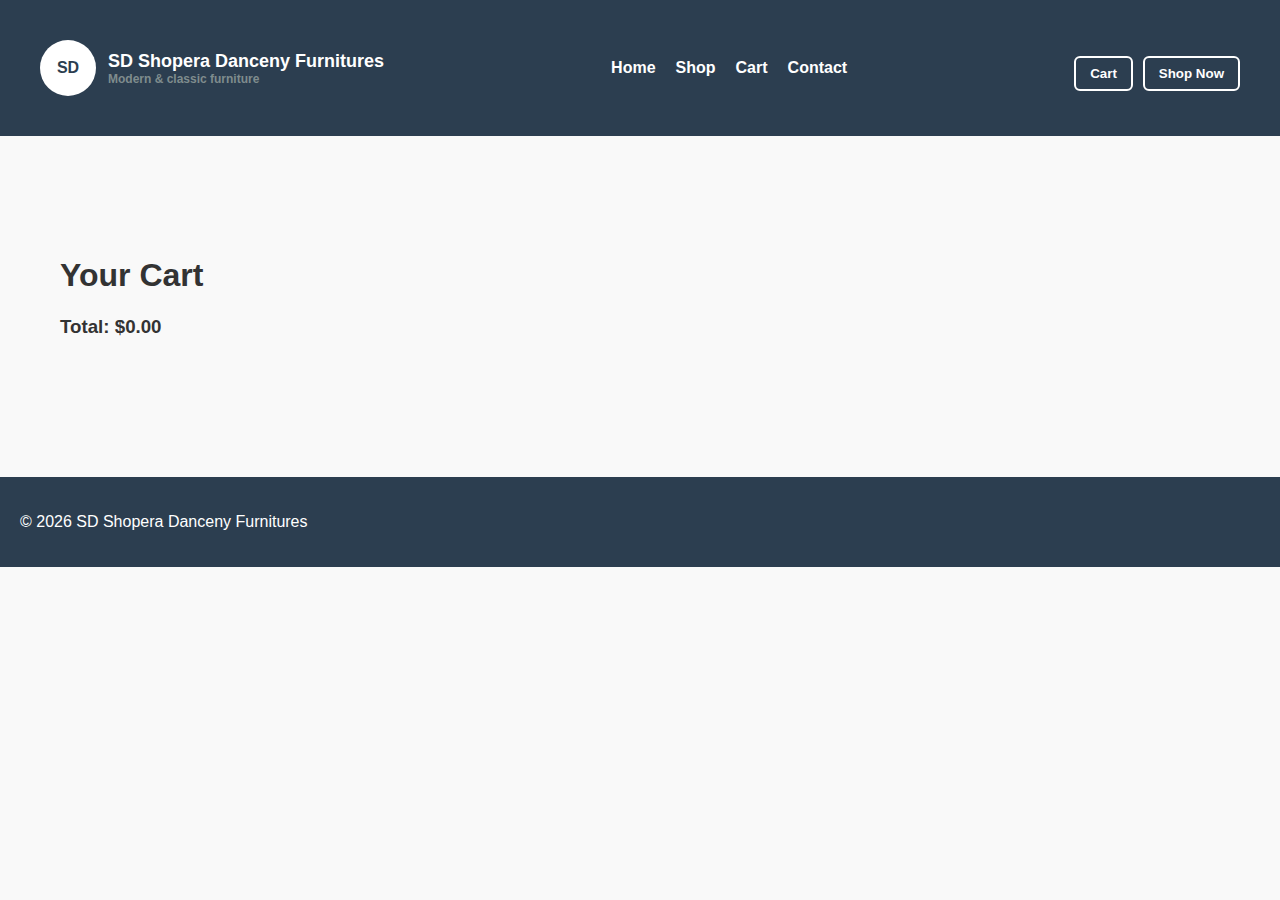
<file: cart.html>
<!DOCTYPE html>
<html lang="en">
<head>
  <meta charset="UTF-8" />
  <meta name="viewport" content="width=device-width,initial-scale=1" />
  <title>Your Cart — SD Shopera Danceny Furnitures</title>
  <link rel="stylesheet" href="style.css" />
</head>
<body>
    <!-- Header content here -->
     <header>
  <div class="container nav">
    <div class="brand">
      <div class="logo">SD</div>
      <div>
        <div class="brand-name">SD Shopera Danceny Furnitures</div>
        <div class="tagline">Modern & classic furniture</div>
      </div>
    </div>

      <!-- Top Navbar (for desktop only) -->
<nav id="main-navbar">
  <a href="index.html">Home</a>
  <a href="Shop.html">Shop</a>
  <a href="cart.html">Cart</a>
  <a href="Contact.html">Contact</a>
</nav>

<!-- Hamburger Icon (mobile only) -->
<div class="menu-toggle" onclick="toggleSidebar()">☰</div>

<!-- Sidebar Menu (mobile only) -->
<div id="sidebar">
  <a href="index.html">Home</a>
  <a href="Shop.html">Shop</a>
  <a href="cart.html">Cart</a>
  <a href="Contact.html">Contact</a>
</div>
    
    <div class="actions">
      <a href="cart.html">
  <button class="secondary">Cart</button>
</a>

      <a href="shop.html" target="_blank">
  <button class="secondary">Shop Now</button>
</a>

    </div>
  </div>


  </header>

  <main class="container">
    <section class="section">
      <h1>Your Cart</h1>
      <div id="cart-items"></div>
      <h3>Total: $<span id="cart-total">0</span></h3>
    </section>
  </main>

  <footer>
    <p>© <span id="year"></span> SD Shopera Danceny Furnitures</p>
  </footer>

  <script>
    document.getElementById('year').textContent = new Date().getFullYear();

    const cartItems = JSON.parse(localStorage.getItem('cart')) || [];
    const cartContainer = document.getElementById('cart-items');
    const cartTotal = document.getElementById('cart-total');

    let total = 0;
    cartItems.forEach(item => {
      const div = document.createElement('div');
      div.innerHTML = `<p>${item.product} - $${item.price}</p>`;
      cartContainer.appendChild(div);
      total += parseFloat(item.price);
    });

    cartTotal.textContent = total.toFixed(2);
  </script>
</body>
</html>
</file>
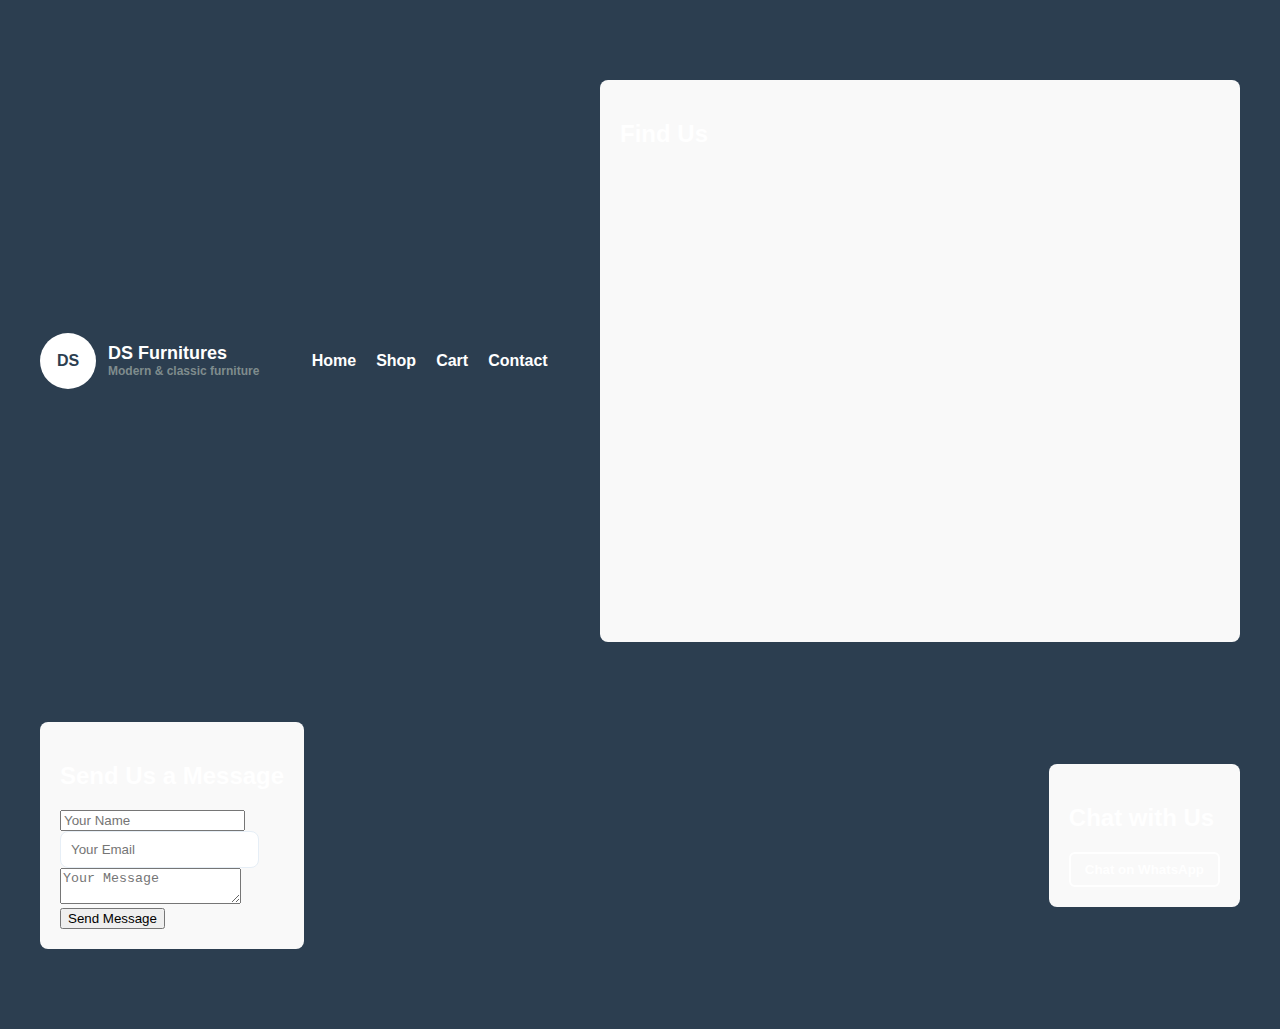
<file: Contact.html>
<!DOCTYPE html>
<html lang="en">
<head>
  <meta charset="utf-8" />
  <meta name="viewport" content="width=device-width,initial-scale=1" />
  <title>SD Furnitures — Home</title>
  <meta name="description" content="Quality modern and classic furnitures just for you. Browse sofas, tables, chairs and more." />
  <link rel="stylesheet" href="style.css" />
</head>
<body>
  <header>
    <div class="container nav">
      <div class="brand">
        <div class="logo">DS</div>
        <div>
          <div class="brand-name">DS Furnitures</div>
          <div class="tagline">Modern & classic furniture</div>
        </div>
      </div>

       <!-- Top Navbar (for desktop only) -->
<nav id="main-navbar">
  <a href="index.html">Home</a>
  <a href="Shop.html">Shop</a>
  <a href="cart.html">Cart</a>
  <a href="Contact.html">Contact</a>
</nav>

<!-- Hamburger Icon (mobile only) -->
<div class="menu-toggle" onclick="toggleSidebar()">☰</div>

<!-- Sidebar Menu (mobile only) -->
<div id="sidebar">
  <a href="index.html">Home</a>
  <a href="Shop.html">Shop</a>
  <a href="cart.html">Cart</a>
  <a href="Contact.html">Contact</a>
</div>

    <!-- 📍 Map Section -->
<section id="location">
  <h2>Find Us</h2>
  <iframe
     src="https://www.google.com/maps/embed?pb=!1m18!1m12!1m3!1d209.905384826597!2d29.812575195303264!3d-19.45450851518678!2m3!1f0!2f0!3f0!3m2!1i1024!2i768!4f13.1!3m3!1m2!1s0x1934949885948d65%3A0xc85c597c7e2dc363!2s179%20Leopold%20Takawira%20Ave%2C%20Gweru!5e1!3m2!1sen!2szw!4v1761971110379!5m2!1sen!2szw" width="600" height="450" style="border:0;" allowfullscreen="" loading="lazy" referrerpolicy="no-referrer-when-downgrade">
    width="100%"
    height="300"
    style="border:0;"
    allowfullscreen=""
    loading="lazy">
  </iframe>
</section>

<!-- 📩 Contact Form Section -->
<section id="contact-form">
  <h2>Send Us a Message</h2>
  <form action="https://formspree.io/f/YOUR_FORM_ID" method="POST">
    <input type="text" name="name" placeholder="Your Name" required><br>
    <input type="email" name="email" placeholder="Your Email" required><br>
    <textarea name="message" placeholder="Your Message" required></textarea><br>
    <button type="submit">Send Message</button>
  </form>
</section>

<!-- 💬 WhatsApp Section -->
<section id="whatsapp">
  <h2>Chat with Us</h2>
  <a href="https://wa.me/263 775949965" target="_blank">
    <button class="secondary">Chat on WhatsApp</button>
  </a>
</section>

  </header>
</body>
</html>
</file>
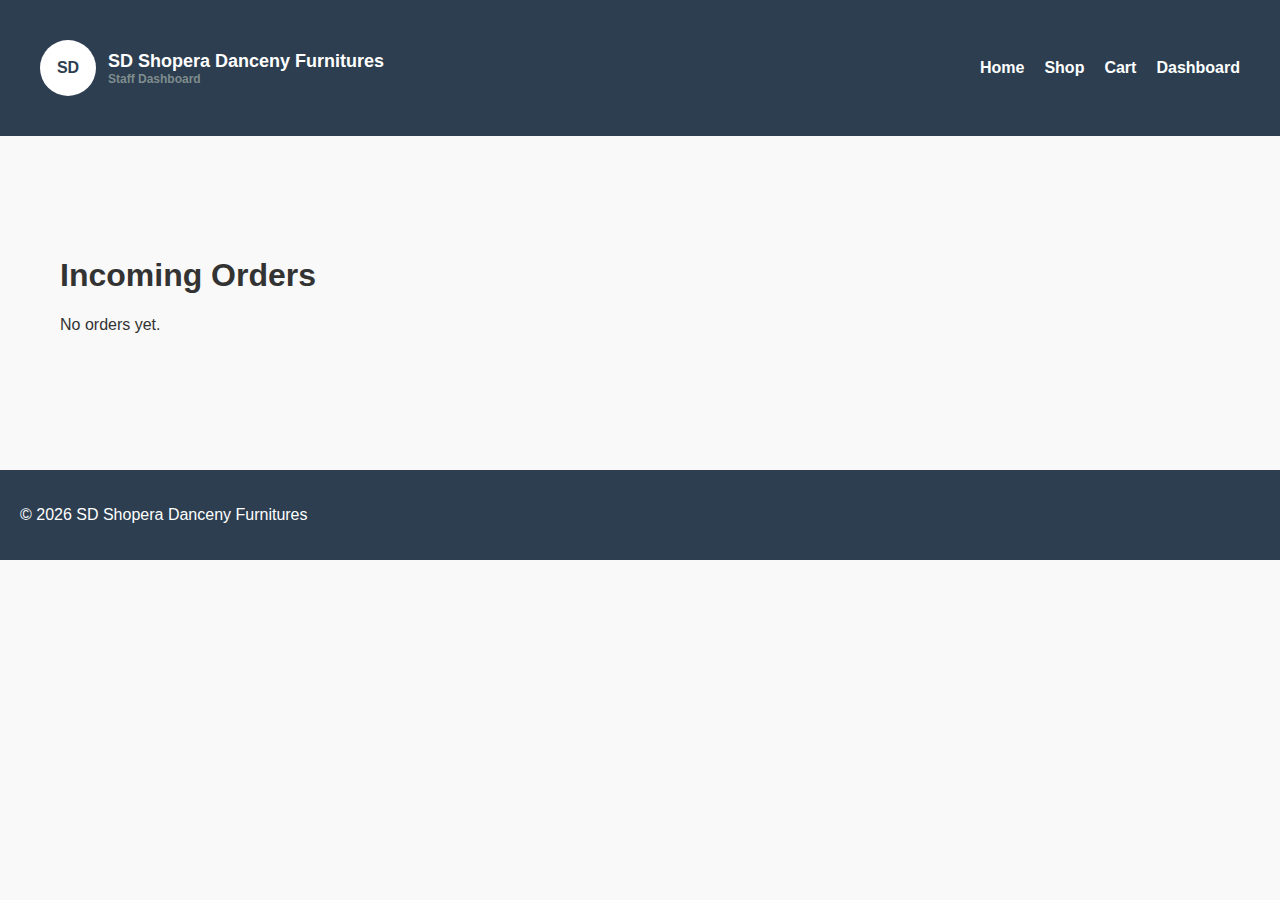
<file: dashboard.html>
<!DOCTYPE html>
<html lang="en">
<head>
  <meta charset="UTF-8" />
  <meta name="viewport" content="width=device-width,initial-scale=1" />
  <title>Staff Dashboard — SD Shopera Danceny Furnitures</title>
  <link rel="stylesheet" href="style.css" />
</head>
<body>
  <header>
    <div class="container nav">
      <div class="brand">
        <div class="logo">SD</div>
        <div>
          <div class="brand-name">SD Shopera Danceny Furnitures</div>
          <div class="tagline">Staff Dashboard</div>
        </div>
      </div>
      <nav id="main-navbar">
        <a href="index.html">Home</a>
        <a href="Shop.html">Shop</a>
        <a href="cart.html">Cart</a>
        <a href="dashboard.html">Dashboard</a>
      </nav>
    </div>
  </header>

  <main class="container">
    <section class="section">
      <h1>Incoming Orders</h1>
      <div id="orders-container"></div>
    </section>
  </main>

  <footer>
    <p>© <span id="year"></span> SD Shopera Danceny Furnitures</p>
  </footer>

  <script>
    document.getElementById('year').textContent = new Date().getFullYear();

    // Sample orders for testing (replace with real data source later)
    const orders = JSON.parse(localStorage.getItem("orders")) || [];

    const container = document.getElementById("orders-container");

    if (orders.length === 0) {
      container.innerHTML = "<p>No orders yet.</p>";
    } else {
      orders.forEach((order, index) => {
        const div = document.createElement("div");
        div.className = "order-card";
        div.innerHTML = `
          <h3>Order #${index + 1}</h3>
          <p><strong>Recipient:</strong> ${order.name}</p>
          <p><strong>Phone:</strong> ${order.phone}</p>
          <p><strong>Address:</strong> ${order.address}</p>
          <p><strong>Payment Method:</strong> ${order.payment_method}</p>
          <p><strong>Transaction Ref:</strong> ${order.reference}</p>
          <p><strong>Items:</strong></p>
          <ul>${order.cart.map(item => `<li>${item.product} - $${item.price}</li>`).join("")}</ul>
          <p><strong>Total:</strong> $${order.cart.reduce((sum, item) => sum + parseFloat(item.price), 0).toFixed(2)}</p>
          <label for="status-${index}"><strong>Status:</strong></label>
          <select id="status-${index}" onchange="updateStatus(${index}, this.value)">
            <option value="Pending" ${order.status === "Pending" ? "selected" : ""}>Pending</option>
            <option value="Confirmed" ${order.status === "Confirmed" ? "selected" : ""}>Confirmed</option>
            <option value="Delivered" ${order.status === "Delivered" ? "selected" : ""}>Delivered</option>
          </select>
          <hr>
        `;
        container.appendChild(div);
      });
    }

    function updateStatus(index, newStatus) {
      orders[index].status = newStatus;
      localStorage.setItem("orders", JSON.stringify(orders));
      alert(`Order #${index + 1} status updated to ${newStatus}`);
    }
  </script>
</body>
</html>
</file>
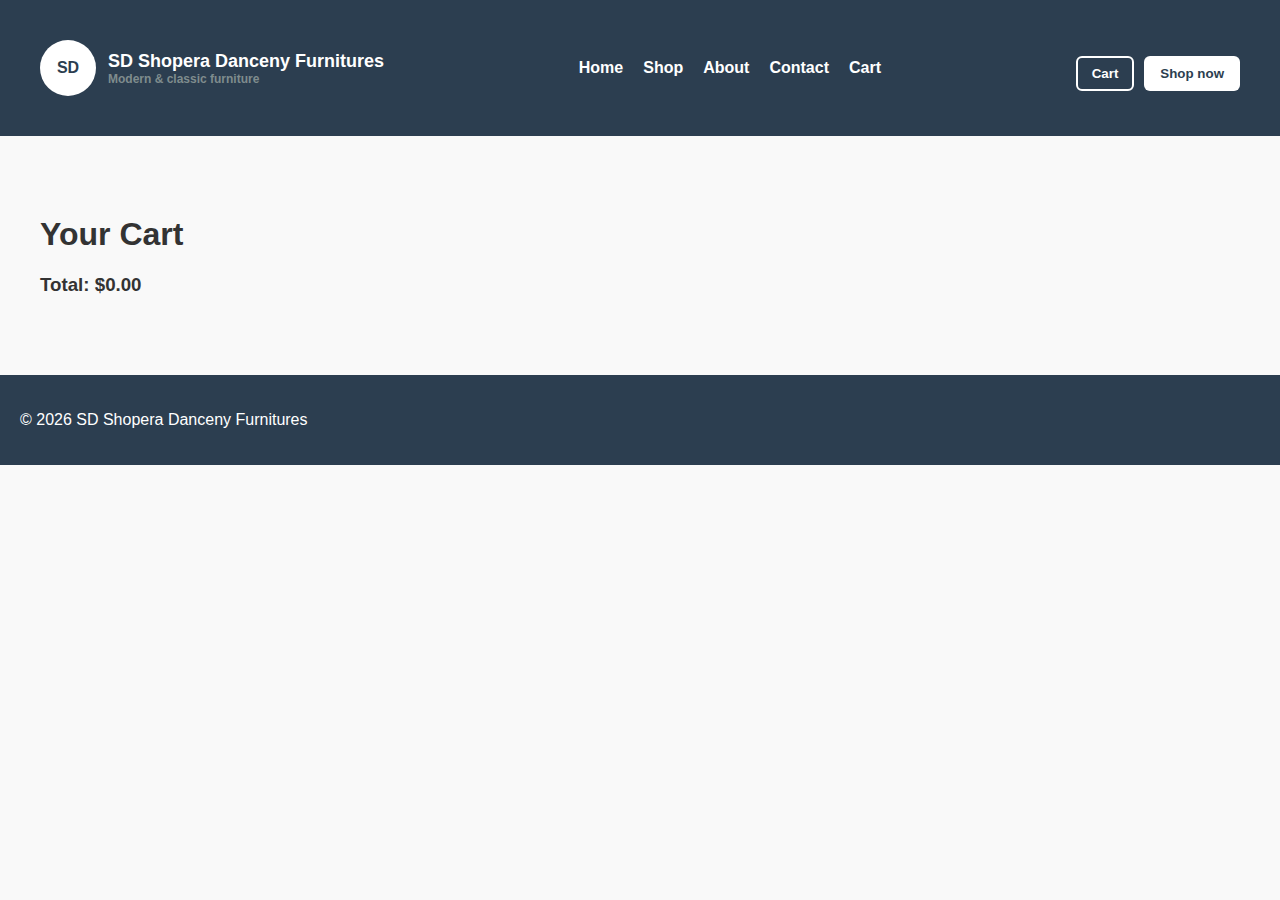
<file: SSC furnitures/cart.html>
<!DOCTYPE html>
<html lang="en">
<head>
  <meta charset="UTF-8" />
  <meta name="viewport" content="width=device-width,initial-scale=1" />
  <title>Your Cart — SD Shopera Danceny Furnitures</title>
  <link rel="stylesheet" href="style.css" />
</head>
<body>
    <!-- Header content here -->
     <header>
  <div class="container nav">
    <div class="brand">
      <div class="logo">SD</div>
      <div>
        <div class="brand-name">SD Shopera Danceny Furnitures</div>
        <div class="tagline">Modern & classic furniture</div>
      </div>
    </div>
    <nav aria-label="Main navigation">
      <ul>
        <li><a href="index.html">Home</a></li>
        <li><a href="shop.html">Shop</a></li>
        <li><a href="#">About</a></li>
        <li><a href="#">Contact</a></li>
        <li><a href="cart.html">Cart</a></li>
      </ul>
    </nav>
    <div class="actions">
      <button class="secondary">Cart</button>
      <button class="btn">Shop now</button>
    </div>
  </div>


  </header>

  <main class="container">
    <section class="section">
      <h1>Your Cart</h1>
      <div id="cart-items"></div>
      <h3>Total: $<span id="cart-total">0</span></h3>
    </section>
  </main>

  <footer>
    <p>© <span id="year"></span> SD Shopera Danceny Furnitures</p>
  </footer>

  <script>
    document.getElementById('year').textContent = new Date().getFullYear();

    const cartItems = JSON.parse(localStorage.getItem('cart')) || [];
    const cartContainer = document.getElementById('cart-items');
    const cartTotal = document.getElementById('cart-total');

    let total = 0;
    cartItems.forEach(item => {
      const div = document.createElement('div');
      div.innerHTML = `<p>${item.product} - $${item.price}</p>`;
      cartContainer.appendChild(div);
      total += parseFloat(item.price);
    });

    cartTotal.textContent = total.toFixed(2);
  </script>
</body>
</html>
</file>
<file: style.css>
:root {
  --brand: #2c3e50;
  --muted: #7f8c8d;
  --light: #f9f9f9;
  --card-bg: #ffffff;
  --border: #e6eef6;
} 



body {
  font-family: 'Segoe UI', sans-serif;
  margin: 0;
  padding: 0;
  background-color: var(--light);
  color: #333;
}
.img {
    width: 100%;
    height: 600px;
}

.container {
  max-width: 1200px;
  margin: auto;
  padding: 20px;
}

header {
  background-color: var(--brand);
  color: white;
  padding: 20px 0;
}

.nav {
  display: flex;
  justify-content: space-between;
  align-items: center;
  flex-wrap: wrap;
}

/* Hide top navbar on screens smaller than 768px */
@media (max-width: 767px) {
  #main-navbar {
    display: none;
  }

  .menu-toggle {
    display: block;
  }

  #sidebar {
    display: block;
  }
}

/* Show top navbar on desktop */
@media (min-width: 768px) {
  #main-navbar {
    display: flex;
    gap: 20px;
  }

  .menu-toggle,
  #sidebar {
    display: none;
  }
}


.brand {
  display: flex;
  align-items: center;
  gap: 12px;
}

.logo {
  background-color: white;
  color: var(--brand);
  font-weight: bold;
  padding: 8px;
  border-radius: 50%;
  width: 40px;
  height: 40px;
  display: flex;
  justify-content: center;
  align-items: center;
}

.brand-name {
  font-weight: bold;
  font-size: 18px;
}

.tagline {
  font-size: 12px;
  color: var(--muted);
  font-weight: 600;
}

nav ul {
  list-style: none;
  display: flex;
  gap: 20px;
  padding: 0;
  margin: 0;
}

nav a {
  color: white;
  text-decoration: none;
  font-weight: 600;
}

.actions {
  display: flex;
  gap: 10px;
  margin-top: 10px;
}

.btn {
  background-color: white;
  color: var(--brand);
  border: none;
  padding: 10px 16px;
  border-radius: 6px;
  font-weight: bold;
  cursor: pointer;
}

.secondary {
  background-color: transparent;
  border: 2px solid white;
  color: white;
  padding: 8px 14px;
  border-radius: 6px;
  font-weight: bold;
  cursor: pointer;
}

.hero {
  display: flex;
  gap: 40px;
  margin-top: 40px;
  flex-wrap: wrap;
}

.hero-text {
  flex: 1;
}

.hero-side {
  flex: 1;
  min-width: 300px;
}
.hero-side-img{
    width: 100%;
    height : auto;
}

.card {
  background-color: var(--card-bg);
  padding: 20px;
  border-radius: 12px;
  box-shadow: 0 2px 6px rgba(0,0,0,0.1);
}

.search {
  display: flex;
  gap: 10px;
  margin-bottom: 12px;
}

input[type="search"],
input[type="email"] {
  padding: 10px;
  border-radius: 8px;
  border: 1px solid var(--border);
  flex: 1;
}

.info-grid {
  display: flex;
  gap: 12px;
}

.info-block {
  flex: 1;
}

.info-label {
  font-size: 12px;
  color: var(--muted);
}

.info-value {
  font-weight: 700;
}

.section {
  margin-top: 60px;
}

.section-header {
  display: flex;
  justify-content: space-between;
  align-items: flex-end;
  margin-bottom: 14px;
}

.view-all {
  color: var(--brand);
  font-weight: 700;
  text-decoration: none;
}

.grid {
  display: grid;
  grid-template-columns: repeat(auto-fit, minmax(250px, 1fr));
  gap: 20px;
}

.product-card img {
  width: 100%;
  max-width: 250px; /* Adjust this value as needed */
  height: auto;
  object-fit: cover;
  border-radius: 8px;
}

.product img {
  width: 100%;
  max-width: 300px; /* Adjust this value as needed */
  height: auto;
  object-fit: cover;
  border-radius: 8px;
}




.product-info {
  display: flex;
  justify-content: space-between;
  align-items: center;
  margin-top: 10px;
}

.product-name {
  font-weight: 700;
}

.product-desc {
  font-size: 13px;
  color: var(--muted);
}

.price {
  font-weight: bold;
  color: var(--brand);
}

.section-subtext {
  color: var(--muted);
}

.features {
  display: flex;
  gap: 20px;
  flex-wrap: wrap;
}

.feature {
  flex: 1;
  min-width: 200px;
}

.feature-icon {
  font-size: 26px;
  color: var(--brand);
}

.feature-desc {
  color: var(--muted);
  margin-top: 8px;
}

.testimonials {
  display: flex;
  gap: 20px;
  flex-wrap: wrap;
}

.testimonial {
  background-color: #ecf0f1;
  padding: 16px;
  border-radius: 8px;
  flex: 1;
}

.testimonial-text {
  font-weight: 800;
}

.testimonial-author {
  color: var(--muted);
  margin-top: 8px;
}

.newsletter {
  margin-top: 20px;
}

.newsletter-content {
  display: flex;
  gap: 18px;
  align-items: center;
  flex-wrap: wrap;
}

.newsletter-text h4 {
  margin: 0 0 6px;
}

.newsletter-form {
  display: flex;
  gap: 8px;
  max-width: 520px;
  width: 100%;
}

footer {
  background-color: var(--brand);
  color: white;
  padding: 20px;
  margin-top: 40px;
}

.footer-grid {
  display: flex;
  justify-content: space-between;
  flex-wrap: wrap;
}

.footer-brand {
  font-weight: 800;
}

.footer-note {
  color: var(--muted);
  margin-top: 8px;
}

.footer-links {
  display: flex;
  gap: 18px;
}

.footer-title {
  font-weight: 700;
}

.footer-text {
  color: var(--muted);
  margin-top: 6px;
}

@media (max-width: 768px) {
  .nav,
  .hero,
  .features,
  .testimonials,
  .footer-grid,
  .newsletter-content {
    flex-direction: column;
    align-items: center;
  }

  nav ul {
    flex-direction: column;
    gap: 10px;
  }

  .actions {
    flex-direction: column;
    gap: 10px;
  }

  .hero-side {
    width: 100%;
    margin-top: 20px;
  }

  .grid {
    grid-template-columns: 1fr;
  }
}

.cart-summary {
  margin-top: 30px;
  text-align: center;
}

.cart-summary h3 {
  font-size: 24px;
  margin-bottom: 20px;
}

.cart-summary .btn {
  padding: 12px 24px;
  font-size: 16px;
}
.cart-summary .total {
  margin-top: 15px;
  font-size: 18px;
  font-weight: bold;
}

section {
  margin: 40px 0;
  padding: 20px;
  background-color: #f9f9f9;
  border-radius: 8px;
}

/* Hide sidebar and hamburger by default */
#sidebar,
.menu-toggle {
  display: none;
}

/* Show sidebar and hamburger on mobile */
@media (max-width: 767px) {
  #main-navbar {
    display: none;
  }

  .menu-toggle {
    display: block;
    font-size: 30px;
    cursor: pointer;
    padding: 10px;
    background-color: #333;
    color: white;
    position: fixed;
    top: 10px;
    left: 10px;
    z-index: 1001;
  }

  #sidebar {
    position: fixed;
    top: 0;
    left: -250px;
    width: 200px;
    height: 100%;
    background-color: #333;
    padding-top: 60px;
    transition: left 0.3s ease;
    z-index: 1000;
    display: block;
  }

  #sidebar a {
    display: block;
    color: white;
    padding: 15px;
    text-decoration: none;
  }

  #sidebar a:hover {
    background-color: #575757;
  }

  .sidebar-open #sidebar {
    left: 0;
  }
}

/* Show navbar on desktop */
@media (min-width: 768px) {
  #main-navbar {
    display: flex;
    gap: 20px;
  }

  #sidebar,
  .menu-toggle {
    display: none;
  }
}

#about-contact {
  max-width: 1000px;
  margin: 40px auto;
  padding: 20px;
  background-color: #fff;
  border-radius: 8px;
  box-shadow: 0 0 10px rgba(0,0,0,0.05);
}

#about-contact h2 {
  margin-top: 20px;
  color: #333;
}

#about-contact p {
  font-size: 16px;
  line-height: 1.6;
}

#about-contact ul {
  list-style: none;
  padding: 0;
}

#about-contact li {
  margin-bottom: 10px;
  font-size: 16px;
}
.map-container {
 width: 100%
  max-width: 800px;
  margin: 0 auto;
  padding: 20px;
}
.map-container iframe {
 width: 100%;
  height: 400px;
 border: none;
}

#slideshow {
  position: relative;
  max-width: 950px;
  margin: 40px auto;
  overflow: hidden;
  border-radius: 8px;
  box-shadow: 0 0 10px rgba(0,0,0,0.1);
}

.slider {
  display: flex;
  transition: transform 0.5s ease;
}

.slide {
  min-width: 100%;
  display: none;
}

.slide.active {
  display: block;
}

.slide img {
  width: 100%;
  height: auto;
  display: block;
}

button.prev, button.next {
  position: absolute;
  top: 50%;
  transform: translateY(-50%);
  background: rgba(0,0,0,0.4);
  color: white;
  border: none;
  padding: 10px;
  cursor: pointer;
  font-size: 18px;
  z-index: 10;
}

button.prev { left: 10px; }
button.next { right: 10px; }
</file>
<file: SSC furnitures/style.css>
:root {
  --brand: #2c3e50;
  --muted: #7f8c8d;
  --light: #f9f9f9;
  --card-bg: #ffffff;
  --border: #e6eef6;
} 



body {
  font-family: 'Segoe UI', sans-serif;
  margin: 0;
  padding: 0;
  background-color: var(--light);
  color: #333;
}
.img {
    width: 100%;
    height: 600px;
}

.container {
  max-width: 1200px;
  margin: auto;
  padding: 20px;
}

header {
  background-color: var(--brand);
  color: white;
  padding: 20px 0;
}

.nav {
  display: flex;
  justify-content: space-between;
  align-items: center;
  flex-wrap: wrap;
}

.brand {
  display: flex;
  align-items: center;
  gap: 12px;
}

.logo {
  background-color: white;
  color: var(--brand);
  font-weight: bold;
  padding: 8px;
  border-radius: 50%;
  width: 40px;
  height: 40px;
  display: flex;
  justify-content: center;
  align-items: center;
}

.brand-name {
  font-weight: bold;
  font-size: 18px;
}

.tagline {
  font-size: 12px;
  color: var(--muted);
  font-weight: 600;
}

nav ul {
  list-style: none;
  display: flex;
  gap: 20px;
  padding: 0;
  margin: 0;
}

nav a {
  color: white;
  text-decoration: none;
  font-weight: 600;
}

.actions {
  display: flex;
  gap: 10px;
  margin-top: 10px;
}

.btn {
  background-color: white;
  color: var(--brand);
  border: none;
  padding: 10px 16px;
  border-radius: 6px;
  font-weight: bold;
  cursor: pointer;
}

.secondary {
  background-color: transparent;
  border: 2px solid white;
  color: white;
  padding: 8px 14px;
  border-radius: 6px;
  font-weight: bold;
  cursor: pointer;
}

.hero {
  display: flex;
  gap: 40px;
  margin-top: 40px;
  flex-wrap: wrap;
}

.hero-text {
  flex: 1;
}

.hero-side {
  flex: 1;
  min-width: 300px;
}
.hero-side-img{
    width: 100%;
    height : auto;
}

.card {
  background-color: var(--card-bg);
  padding: 20px;
  border-radius: 12px;
  box-shadow: 0 2px 6px rgba(0,0,0,0.1);
}

.search {
  display: flex;
  gap: 10px;
  margin-bottom: 12px;
}

input[type="search"],
input[type="email"] {
  padding: 10px;
  border-radius: 8px;
  border: 1px solid var(--border);
  flex: 1;
}

.info-grid {
  display: flex;
  gap: 12px;
}

.info-block {
  flex: 1;
}

.info-label {
  font-size: 12px;
  color: var(--muted);
}

.info-value {
  font-weight: 700;
}

.section {
  margin-top: 60px;
}

.section-header {
  display: flex;
  justify-content: space-between;
  align-items: flex-end;
  margin-bottom: 14px;
}

.view-all {
  color: var(--brand);
  font-weight: 700;
  text-decoration: none;
}

.grid {
  display: grid;
  grid-template-columns: repeat(auto-fit, minmax(250px, 1fr));
  gap: 20px;
}

.product img {
  width: 100%;
  border-radius: 8px;
}

.product-info {
  display: flex;
  justify-content: space-between;
  align-items: center;
  margin-top: 10px;
}

.product-name {
  font-weight: 700;
}

.product-desc {
  font-size: 13px;
  color: var(--muted);
}

.price {
  font-weight: bold;
  color: var(--brand);
}

.section-subtext {
  color: var(--muted);
}

.features {
  display: flex;
  gap: 20px;
  flex-wrap: wrap;
}

.feature {
  flex: 1;
  min-width: 200px;
}

.feature-icon {
  font-size: 26px;
  color: var(--brand);
}

.feature-desc {
  color: var(--muted);
  margin-top: 8px;
}

.testimonials {
  display: flex;
  gap: 20px;
  flex-wrap: wrap;
}

.testimonial {
  background-color: #ecf0f1;
  padding: 16px;
  border-radius: 8px;
  flex: 1;
}

.testimonial-text {
  font-weight: 800;
}

.testimonial-author {
  color: var(--muted);
  margin-top: 8px;
}

.newsletter {
  margin-top: 20px;
}

.newsletter-content {
  display: flex;
  gap: 18px;
  align-items: center;
  flex-wrap: wrap;
}

.newsletter-text h4 {
  margin: 0 0 6px;
}

.newsletter-form {
  display: flex;
  gap: 8px;
  max-width: 520px;
  width: 100%;
}

footer {
  background-color: var(--brand);
  color: white;
  padding: 20px;
  margin-top: 40px;
}

.footer-grid {
  display: flex;
  justify-content: space-between;
  flex-wrap: wrap;
}

.footer-brand {
  font-weight: 800;
}

.footer-note {
  color: var(--muted);
  margin-top: 8px;
}

.footer-links {
  display: flex;
  gap: 18px;
}

.footer-title {
  font-weight: 700;
}

.footer-text {
  color: var(--muted);
  margin-top: 6px;
}

@media (max-width: 768px) {
  .nav,
  .hero,
  .features,
  .testimonials,
  .footer-grid,
  .newsletter-content {
    flex-direction: column;
    align-items: center;
  }

  nav ul {
    flex-direction: column;
    gap: 10px;
  }

  .actions {
    flex-direction: column;
    gap: 10px;
  }

  .hero-side {
    width: 100%;
    margin-top: 20px;
  }

  .grid {
    grid-template-columns: 1fr;
  }
}

.cart-summary {
  margin-top: 30px;
  text-align: center;
}

.cart-summary h3 {
  font-size: 24px;
  margin-bottom: 20px;
}

.cart-summary .btn {
  padding: 12px 24px;
  font-size: 16px;
}
.cart-summary .total {
  margin-top: 15px;
  font-size: 18px;
  font-weight: bold;
}
</file>
